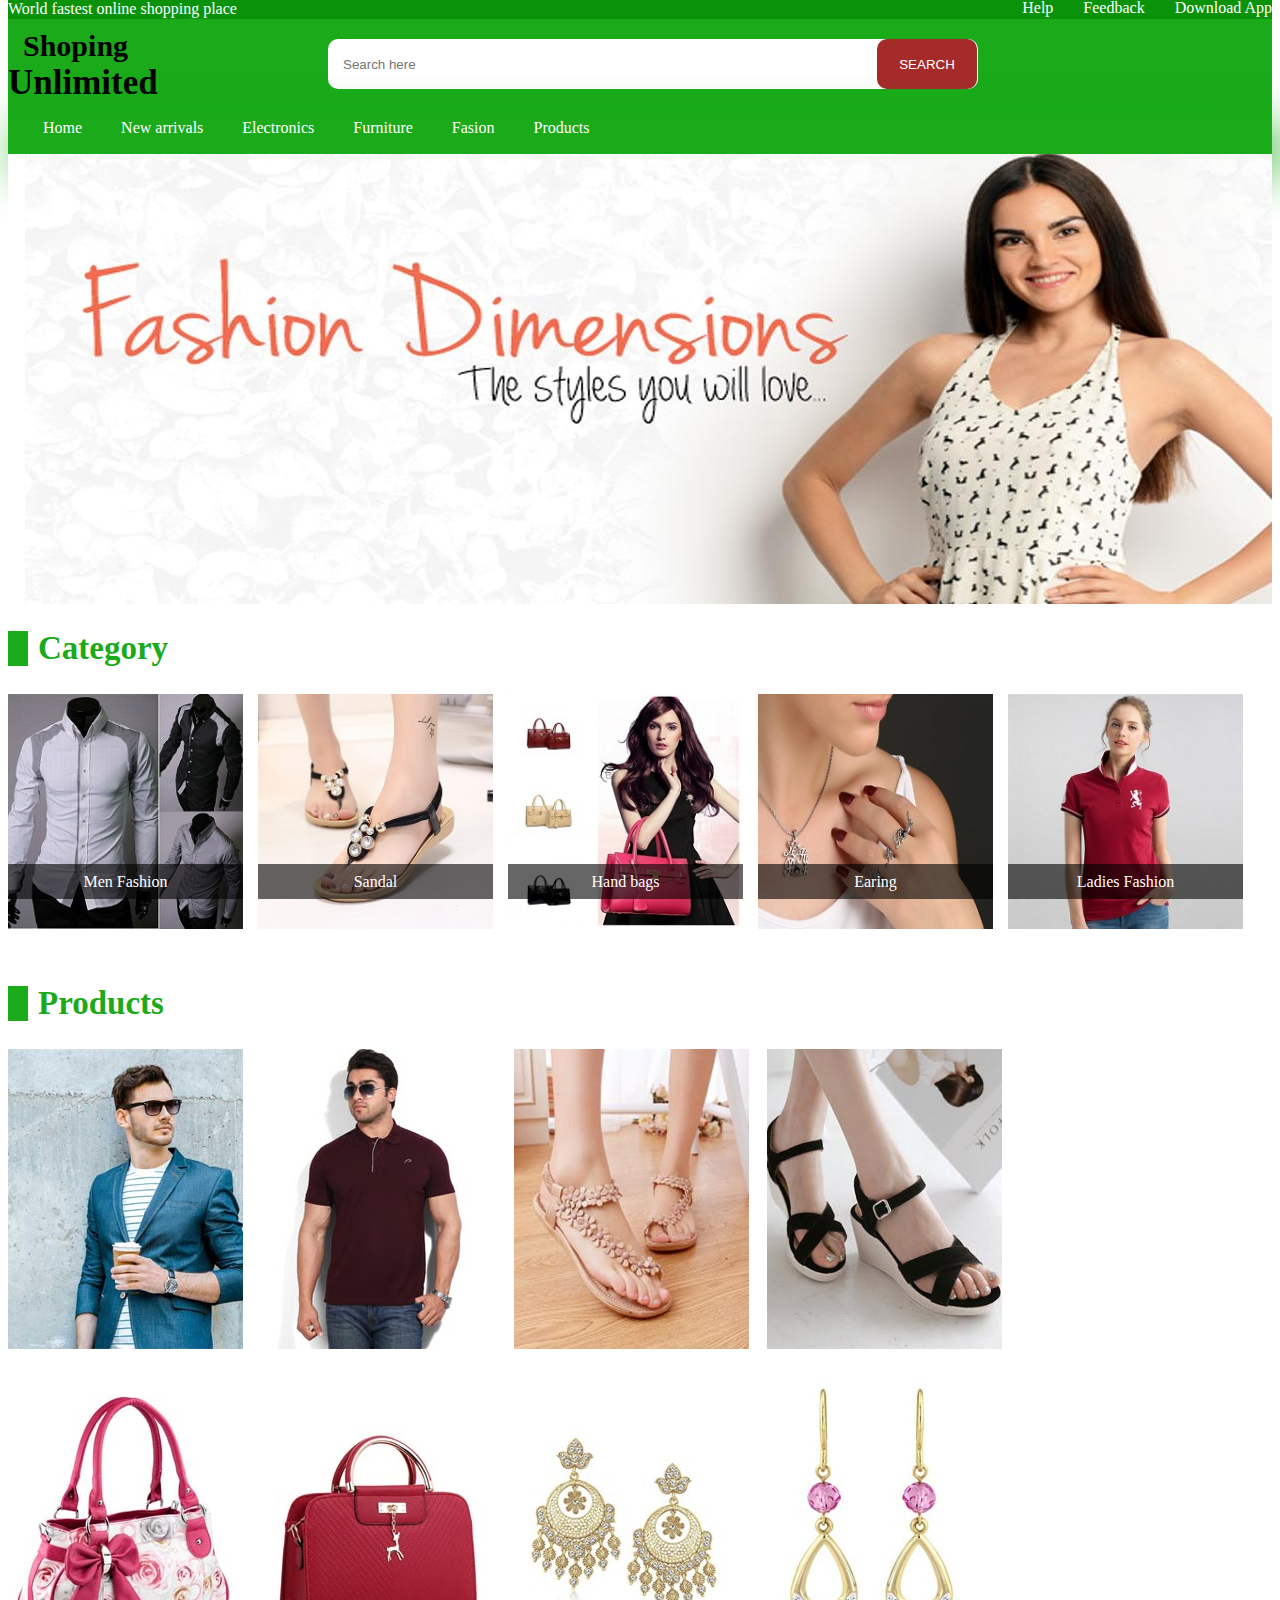
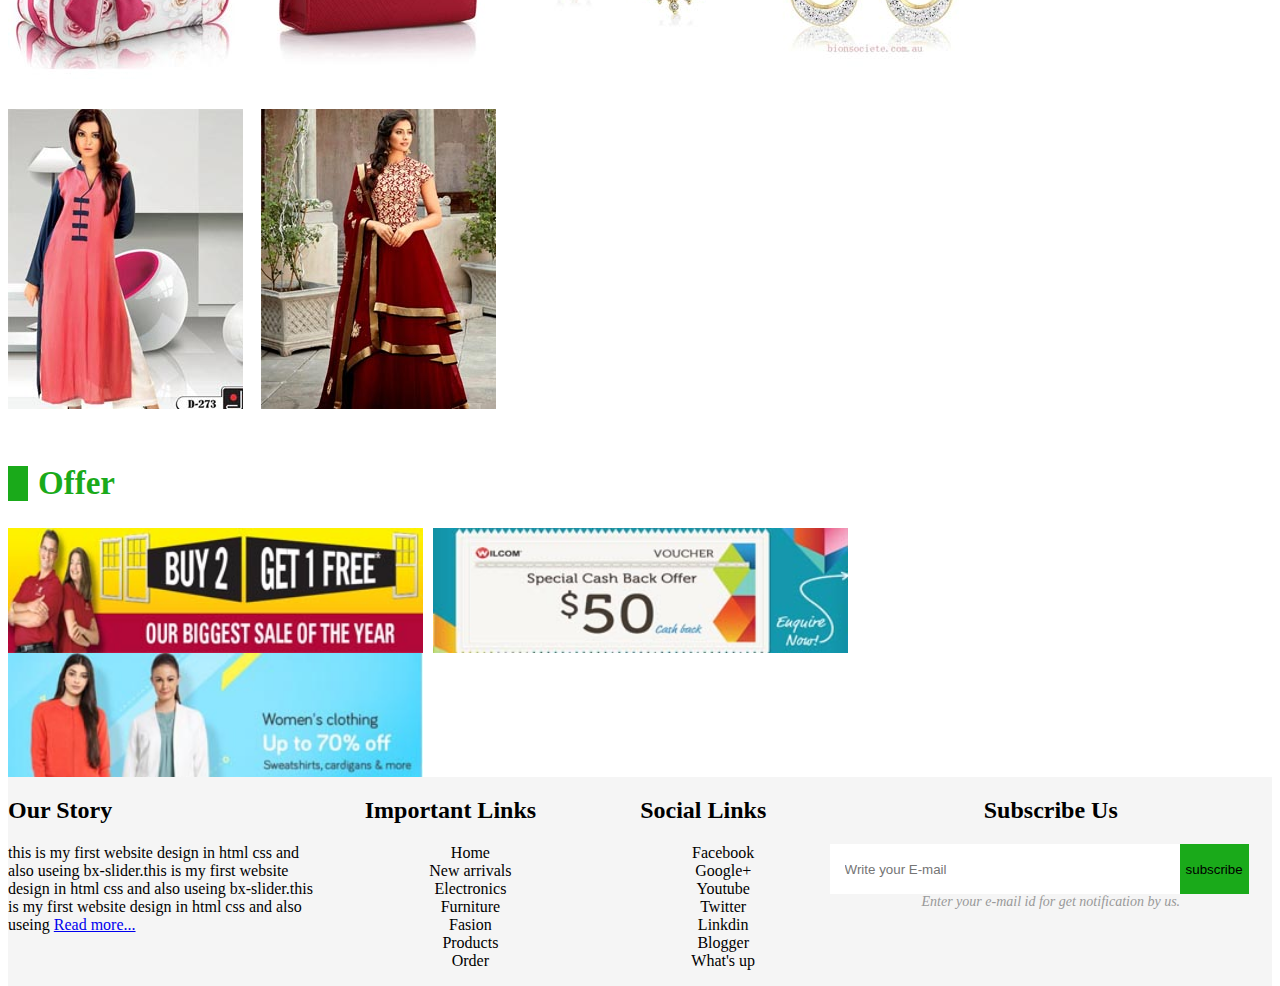
<file: index.html>
<html>
<head>
     <title>::My Shop::</title>
    
    <link href="css/style.css" rel="stylesheet" type="text/css">
  
    
    </head>
<body>
    <div id="wrapper">
    <div id="header">
      <div id="subheader">
     <div class="container">
          <p>World fastest online shopping place</p>
       <a href="#">Download App</a><a href="feedback.html">Feedback</a><a href="help.html">Help</a>
          </div>
        </div>
        <!--==main header==-->
        <div id="main-header">
            <!--logo-->
        <div id="logo">
            <span id="ist">Shoping</span> <span id="iist">Unlimited</span>
            </div>
            <!--==search area==-->
            <div id="search">
            <form action="">
                <input class="search-area" type="text" name="text" placeholder="Search here">
                <input class="search-btn" type="submit" name="submit" value="SEARCH">
                
                </form>
            </div>
            <!--==user-menu==-->
            <div id="user-menu">
            <li><a href="#">Cart</a></li>
            <li><a href="login.html">Login</a></li>
            </div>
        </div>
    </div>
        <!---====navigation bar==--->
        <div id="navigation">
        <nav>
            <a href="index.html">Home</a>
            <a href="newArrival.html">New arrivals</a>
            <a href="electronice.html">Electronics</a>
            <a href="furniture.html">Furniture</a>
            <a href="fasion.html">Fasion</a>
            <a href="product.html">Products</a>
        
            </nav>
        </div>
        
        <!--============home-slider==-->
            <div id="slider">
           
              <img  class="mySlides" src="images/img1.jpg">
                <img class="mySlides" src="images/img2.jpg">
                <img class="mySlides" src="images/img3.jpg">
                 <img class="mySlides" src="images/img4.jpg">
             
            </div>
        
              
          <!----=====category boxes===----->
         <div class="container">
        <div id="heading-block">
             <h2>Category</h2>
              </div>
             <!---1st catbox--->
       <a href="#">
              <div class="catbox">
             <img src="images/cat1.jpg" alt="Men-fashion">
            <span>Men Fashion</span>
             </div>
             </a>
               <!---2nd catbox--->
       <a href="#">
              <div class="catbox">
             <img src="images/cat2.jpg" alt="Men-fashion">
            <span>Sandal</span>
             </div>
             </a>
               <!---third catbox--->
       <a href="#">
              <div class="catbox">
             <img src="images/cat3.jpg" alt="Men-fashion">
            <span>Hand bags</span>
             </div>
             </a>
               <!---fourth catbox--->
       <a href="#">
              <div class="catbox">
             <img src="images/cat4.jpg" alt="Men-fashion">
            <span>Earing</span>
             </div>
             </a>
               <!---fifth catbox--->
       <a href="#">
              <div class="catbox">
             <img src="images/cat5.jpg" alt="Men-fashion">
            <span>Ladies Fashion</span>
             </div>
             </a>
             <!---HEADING OFF CATEGORY-->
              <div id="heading-block">
             <h2>Products</h2>
              </div>
             <div class="prod-container">
                 <!--first product-->
             <div class="prod-box">
                 <img src="images/pro1.jpg" alt="man suit">
                 <div class="prod-trans">
                 <div class="prod-feature">
                     <p>Man special suit</p>
                     <p style="color:#fff;font-weight:bold;">Price : 1000tk</p>
                     <input type="button" value="Add to cart">
                     </div>
                 </div>
                 </div>
                      <!--second product-->
             <div class="prod-box">
                 <img src="images/pro2.jpg" alt="man suit">
                 <div class="prod-trans">
                 <div class="prod-feature">
                     <p>Man special T-shirt</p>
                     <p style="color:#fff;font-weight:bold;">Price : 250tk</p>
                     <input type="button" value="Add to cart">
                     </div>
                 </div>
                 </div>
                      <!--third product-->
             <div class="prod-box">
                 <img src="images/pro3.jpg" alt="man suit">
                 <div class="prod-trans">
                 <div class="prod-feature">
                     <p>Ladies sandal</p>
                     <p style="color:#fff;font-weight:bold;">Price : 850tk</p>
                     <input type="button" value="Add to cart">
                     </div>
                 </div>
                 </div>
                      <!--fourth product-->
             <div class="prod-box">
                 <img src="images/pro4.jpg" alt="man suit">
                 <div class="prod-trans">
                 <div class="prod-feature">
                     <p>Ladies specia sandal</p>
                     <p style="color:#fff;font-weight:bold;">Price : 950tk</p>
                     <input type="button" value="Add to cart">
                     </div>
                 </div>
                 </div>
                      <!--fifth product-->
             <div class="prod-box">
                 <img src="images/pro5.jpg" alt="man suit">
                 <div class="prod-trans">
                 <div class="prod-feature">
                     <p>Ladies hand bag</p>
                     <p style="color:#fff;font-weight:bold;">Price : 1100tk</p>
                     <input type="button" value="Add to cart">
                     </div>
                 </div>
                 </div>
                      <!--6th product-->
             <div class="prod-box">
                 <img src="images/pro6.jpg" alt="man suit">
                 <div class="prod-trans">
                 <div class="prod-feature">
                     <p>Ladies Red hand bag</p>
                     <p style="color:#fff;font-weight:bold;">Price : 1050tk</p>
                     <input type="button" value="Add to cart">
                     </div>
                 </div>
                 </div>
                      <!--7th product-->
             <div class="prod-box">
                 <img src="images/pro7.jpg" alt="man suit">
                 <div class="prod-trans">
                 <div class="prod-feature">
                     <p>Neckless</p>
                     <p style="color:#fff;font-weight:bold;">Price : 750tk</p>
                     <input type="button" value="Add to cart">
                     </div>
                 </div>
                 </div>
                      <!--8th product-->
             <div class="prod-box">
                 <img src="images/pro8.jpg" alt="man suit">
                 <div class="prod-trans">
                 <div class="prod-feature">
                     <p>Ladies white pendent</p>
                     <p style="color:#fff;font-weight:bold;">Price : 700tk</p>
                     <input type="button" value="Add to cart">
                     </div>
                 </div>
                 </div>
                      <!--9th product-->
             <div class="prod-box">
                 <img src="images/pro9.jpg" alt="man suit">
                 <div class="prod-trans">
                 <div class="prod-feature">
                     <p>Indian ladies suit</p>
                     <p style="color:#fff;font-weight:bold;">Price : 3500tk</p>
                     <input type="button" value="Add to cart">
                     </div>
                 </div>
                 </div>
                      <!--10th product-->
             <div class="prod-box">
                 <img src="images/pro10.jpg" alt="man suit">
                 <div class="prod-trans">
                 <div class="prod-feature">
                     <p>ladies special 3-pich</p>
                     <p style="color:#fff;font-weight:bold;">Price : 2000tk</p>
                     <input type="button" value="Add to cart">
                     </div>
                 </div>
                 </div>
             </div>
             <div class="container">
             <div id="heading-block">
                 <h2>Offer</h2>
                 </div>
                 <!--offer-boxes-->
                 <div class="offer">
                     <a href="#"><img src="images/offer1.jpg"></a>
                 </div>
                  <div class="offer">
                     <a href="#"><img src="images/offer2.jpg"></a>
                 </div>
                  <div class="offer">
                     <a href="#"><img src="images/offer3.jpg"></a>
                 </div>
             </div>
        </div>
        <div id="footer">
        <div class="container">
            <div class="footer_sub">
                <h2>Our Story</h2>
            <p>this is my first website design in html css and also useing bx-slider.this is my first website design in html css and also useing bx-slider.this is my first website design in html css and also useing <span><a href="#">Read more...</a></span></p>
            </div>
            <div class="footer_sub_2">
            <center>
                <h2>Important Links</h2>
                <ul>
                    <li><a href="#">Home</a></li>
                    <li><a href="#">New arrivals</a></li>
                    <li><a href="#">Electronics</a></li>
                    <li><a href="#">Furniture</a></li>
                    <li><a href="#">Fasion</a></li>
                    <li><a href="#">Products</a></li>
                    <li><a href="#">Order</a></li>
                
                </ul>
                
                </center>
            </div>
            <div class="footer_sub_2">
             <center>
                <h2>Social Links</h2>
                <ul><li><a href="https://www.facebook.com/My-shopcom-136299106969756/">Facebook</a></li>
                    <li><a href="#">Google+</a></li>
                    <li><a href="#">Youtube</a></li>
                    <li><a href="#">Twitter</a></li>
                    <li><a href="#">Linkdin</a></li>
                    <li><a href="#">Blogger</a></li>
                    <li><a href="#">What's up</a></li>
                
                </ul>
                
                </center>
            </div>
            <div class="footer_sub_3">
               <center>
                 <h2>Subscribe Us</h2>
            <input type="text" name="subs" placeholder="Write your E-mail"class="subs">
                   <input type="submit" name="submit_btn" value="subscribe" class="sub_btn">
                   <p class="sub_p">Enter your e-mail id for get notification by us.</p>
                 </center>
            </div>
            
            </div>
        </div>
        
    </div>
    
    
 <script src="JS/slider.js"></script>
    
    </body>

</html>
</file>
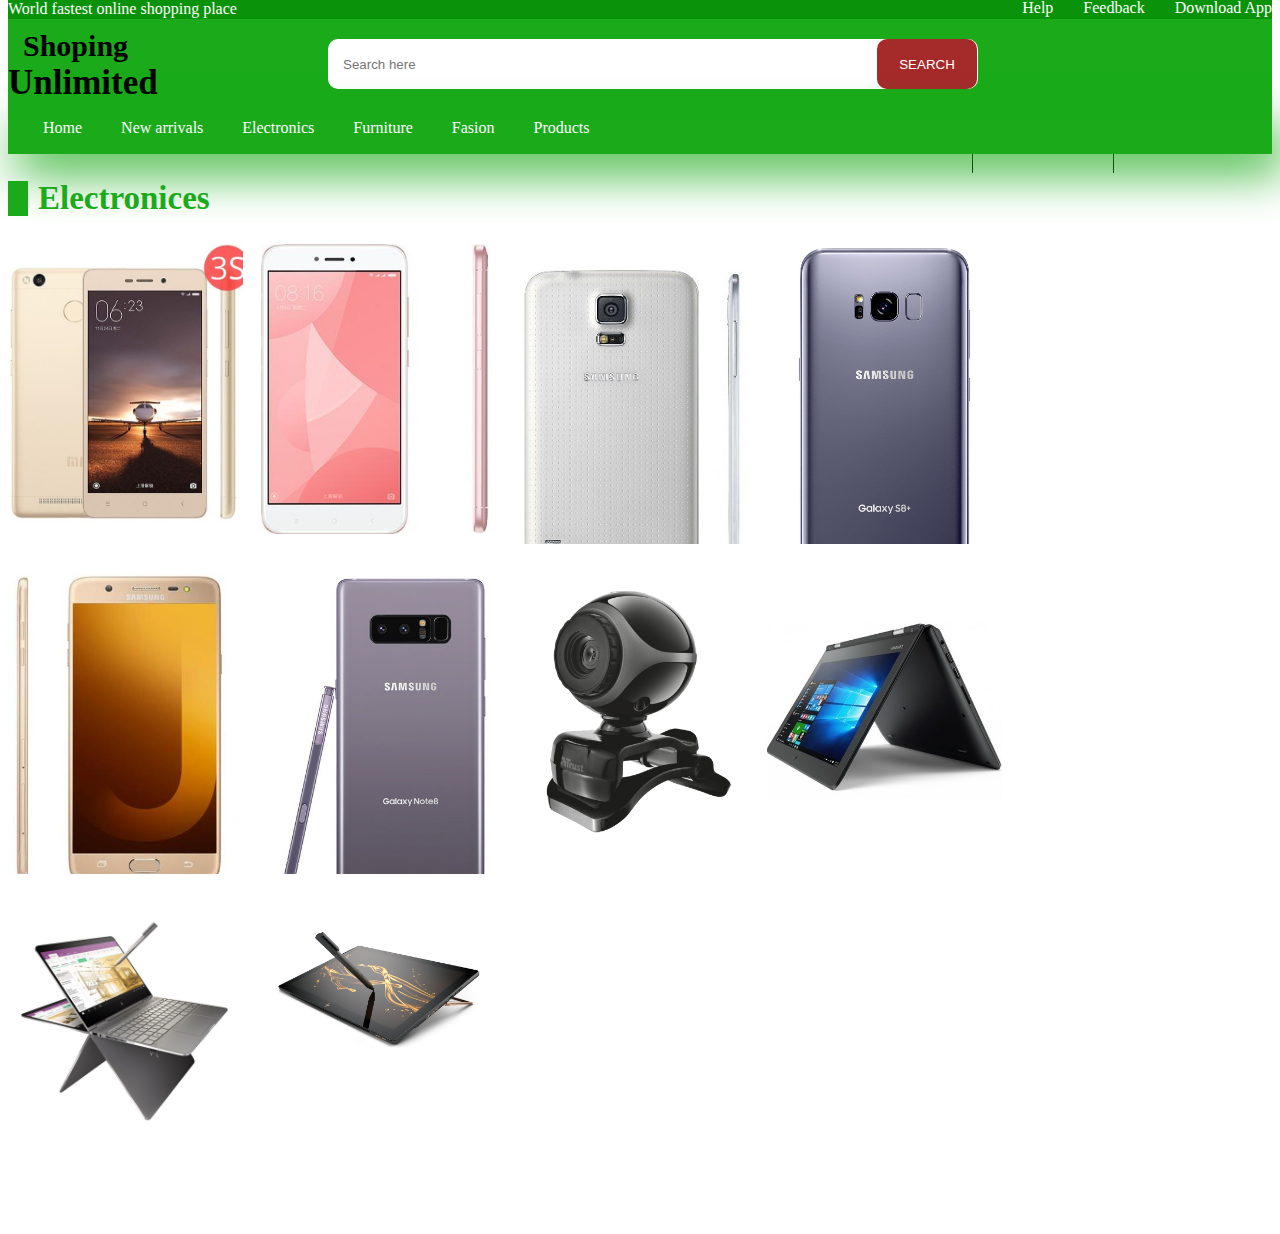
<file: electronice.html>
<html>
<head>
     <title>::My Shop::</title>
    
    <link href="css/style.css" rel="stylesheet" type="text/css">
  
    
    </head>
<body>
    <div id="wrapper">
    <div id="header">
      <div id="subheader">
     <div class="container">
          <p>World fastest online shopping place</p>
       <a href="#">Download App</a><a href="feedback.html">Feedback</a><a href="help.html">Help</a>
          </div>
        </div>
        <!--==main header==-->
        <div id="main-header">
            <!--logo-->
        <div id="logo">
            <span id="ist">Shoping</span> <span id="iist">Unlimited</span>
            </div>
            <!--==search area==-->
            <div id="search">
            <form action="">
                <input class="search-area" type="text" name="text" placeholder="Search here">
                <input class="search-btn" type="submit" name="submit" value="SEARCH">
                
                </form>
            </div>
            <!--==user-menu==-->
            <div id="user-menu">
            <li><a href="#">Cart</a></li>
            <li><a href="login.html">Login</a></li>
            </div>
        </div>
    </div>
        <!---====navigation bar==--->
        <div id="navigation">
        <nav>
            <a href="index.html">Home</a>
            <a href="newArrival.html">New arrivals</a>
            <a href="electronice.html">Electronics</a>
            <a href="furniture.html">Furniture</a>
            <a href="fasion.html">Fasion</a>
            <a href="product.html">Products</a>
          
            </nav>
        </div>
        
        <!--electronices---->
        
        </div>
    <div id="heading-block">
             <h2>Electronices</h2>
              </div>
             <div class="prod-container">
                 <!--first product-->
             <div class="prod-box">
                 <img src="images/img11.jpeg" alt="man suit">
                 <div class="prod-trans">
                 <div class="prod-feature">
                     <p>Xiaomi Redmi 3s</p>
                     <p style="color:#fff;font-weight:bold;">Price : 12500tk</p>
                     <input type="button" value="Add to cart">
                     </div>
                 </div>
                 </div>
                      <!--second product-->
             <div class="prod-box">
                 <img src="images/img12.jpg" alt="man suit">
                 <div class="prod-trans">
                 <div class="prod-feature">
                     <p>Xiaomi Redmi 4x</p>
                     <p style="color:#fff;font-weight:bold;">Price : 13500tk</p>
                     <input type="button" value="Add to cart">
                     </div>
                 </div>
                 </div>
                      <!--third product-->
             <div class="prod-box">
                 <img src="images/img13.jpg" alt="man suit">
                 <div class="prod-trans">
                 <div class="prod-feature">
                     <p>Samsung galaxy s8 </p>
                     <p style="color:#fff;font-weight:bold;">Price : 29000tk</p>
                     <input type="button" value="Add to cart">
                     </div>
                 </div>
                 </div>
                      <!--fourth product-->
             <div class="prod-box">
                 <img src="images/img14.jpg" alt="man suit">
                 <div class="prod-trans">
                 <div class="prod-feature">
                     <p>Samsung galaxy j7</p>
                     <p style="color:#fff;font-weight:bold;">Price : 17990tk</p>
                     <input type="button" value="Add to cart">
                     </div>
                 </div>
                 </div>
                      <!--fifth product-->
             <div class="prod-box">
                 <img src="images/img15.jpeg" alt="man suit">
                 <div class="prod-trans">
                 <div class="prod-feature">
                     <p>Samsung galaxy J2</p>
                     <p style="color:#fff;font-weight:bold;">Price : 13000tk</p>
                     <input type="button" value="Add to cart">
                     </div>
                 </div>
                 </div>
                      <!--6th product-->
             <div class="prod-box">
                 <img src="images/img16.jpg" alt="man suit">
                 <div class="prod-trans">
                 <div class="prod-feature">
                     <p>Samsung galaxy A8</p>
                     <p style="color:#fff;font-weight:bold;">Price : 32550tk</p>
                     <input type="button" value="Add to cart">
                     </div>
                 </div>
                 </div>
                      <!--7th product-->
             <div class="prod-box">
                 <img src="images/img17.png" alt="man suit">
                 <div class="prod-trans">
                 <div class="prod-feature">
                     <p>Webcam w3</p>
                     <p style="color:#fff;font-weight:bold;">Price : 7050tk</p>
                     <input type="button" value="Add to cart">
                     </div>
                 </div>
                 </div>
                      <!--8th product-->
             <div class="prod-box">
                 <img src="images/img27.jpg" alt="man suit">
                 <div class="prod-trans">
                 <div class="prod-feature">
                     <p>Lenavo</p>
                     <p style="color:#fff;font-weight:bold;">Price : 49700tk</p>
                     <input type="button" value="Add to cart">
                     </div>
                 </div>
                 </div>
                      <!--9th product-->
             <div class="prod-box">
                 <img src="images/img29.jpg" alt="man suit">
                 <div class="prod-trans">
                 <div class="prod-feature">
                     <p>HP Spectre X360</p>
                     <p style="color:#fff;font-weight:bold;">Price : 110000tk</p>
                     <input type="button" value="Add to cart">
                     </div>
                 </div>
                 </div>
                      <!--10th product-->
             <div class="prod-box">
                 <img src="images/img30.jpg" alt="man suit">
                 <div class="prod-trans">
                 <div class="prod-feature">
                     <p>HP Spectre y332</p>
                     <p style="color:#fff;font-weight:bold;">Price : 90500tk</p>
                     <input type="button" value="Add to cart">
                     </div>
                 </div>
                 </div>
             </div>
             <div class="container">
             <div id="heading-block">
         </body>

</html>
</file>
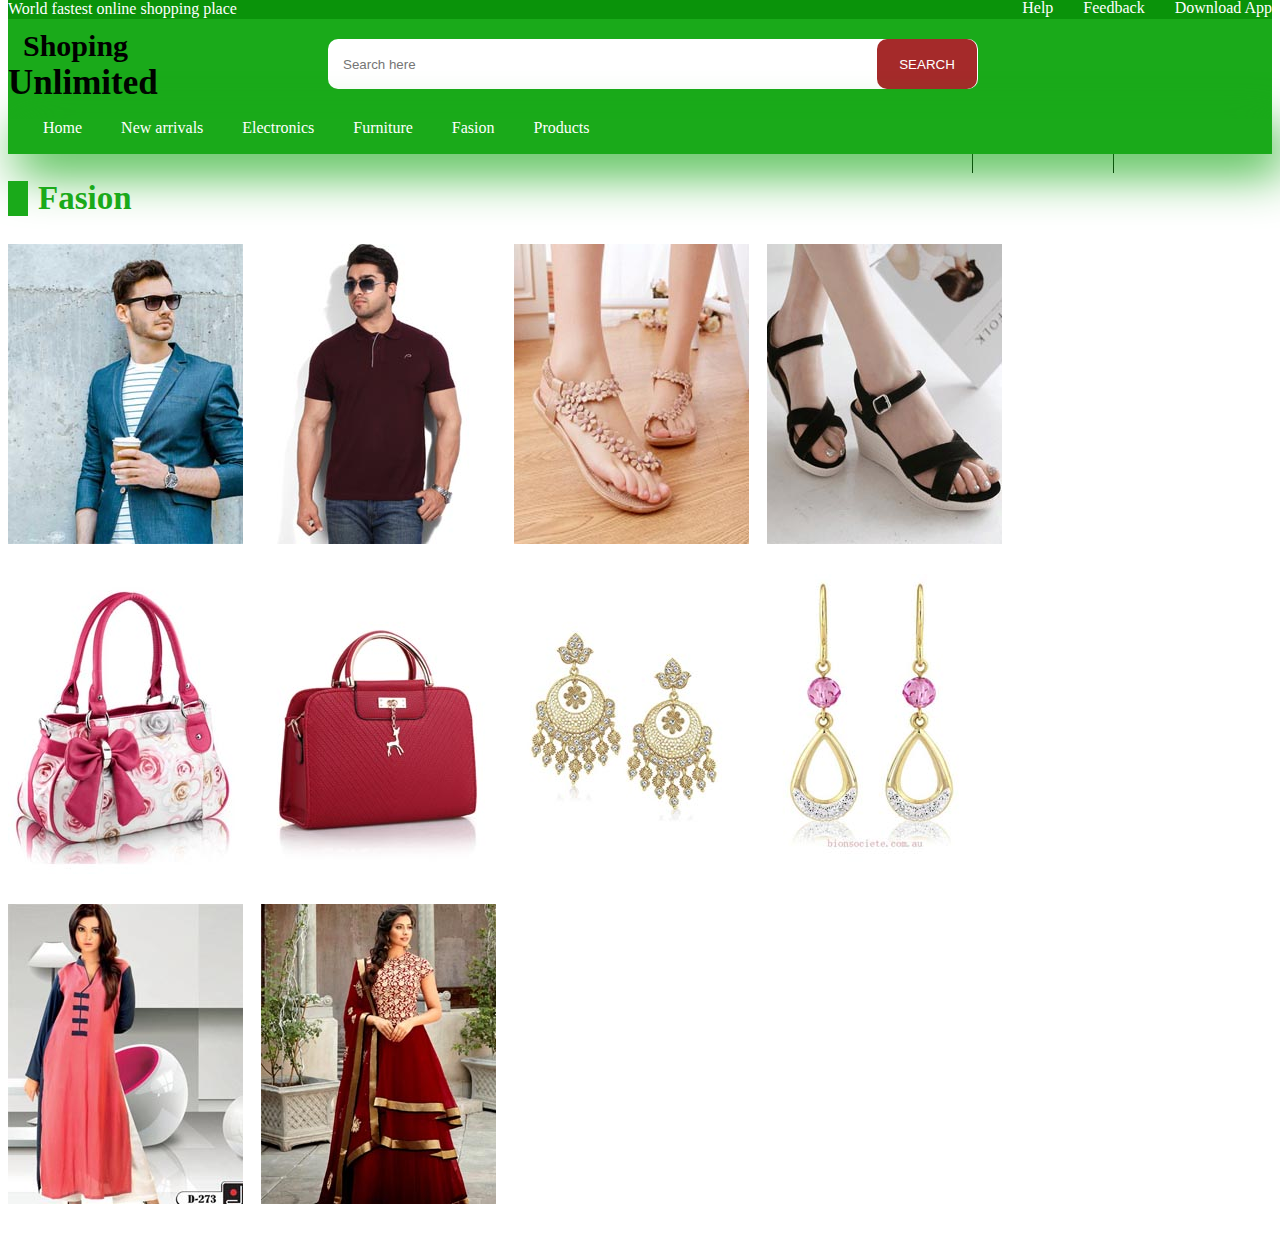
<file: fasion.html>
<html>
<head>
     <title>::My Shop::</title>
    
    <link href="css/style.css" rel="stylesheet" type="text/css">
  
    
    </head>
<body>
    <div id="wrapper">
    <div id="header">
      <div id="subheader">
     <div class="container">
          <p>World fastest online shopping place</p>
       <a href="#">Download App</a><a href="feedback.html">Feedback</a><a href="help.html">Help</a>
          </div>
        </div>
        <!--==main header==-->
        <div id="main-header">
            <!--logo-->
        <div id="logo">
            <span id="ist">Shoping</span> <span id="iist">Unlimited</span>
            </div>
            <!--==search area==-->
            <div id="search">
            <form action="">
                <input class="search-area" type="text" name="text" placeholder="Search here">
                <input class="search-btn" type="submit" name="submit" value="SEARCH">
                
                </form>
            </div>
            <!--==user-menu==-->
            <div id="user-menu">
            <li><a href="#">Cart</a></li>
            <li><a href="login.html">Login</a></li>
            </div>
        </div>
    </div>
        <!---====navigation bar==--->
        <div id="navigation">
        <nav>
            <a href="index.html">Home</a>
            <a href="newArrival.html">New arrivals</a>
            <a href="electronice.html">Electronics</a>
            <a href="furniture.html">Furniture</a>
            <a href="fasion.html">Fasion</a>
            <a href="product.html">Products</a>
            </nav>
        </div>
             <div id="heading-block">
             <h2>Fasion</h2>
              </div>
             <div class="prod-container">
                 <!--first product-->
             <div class="prod-box">
                 <img src="images/pro1.jpg" alt="man suit">
                 <div class="prod-trans">
                 <div class="prod-feature">
                     <p>Man special suit</p>
                     <p style="color:#fff;font-weight:bold;">Price : 1000tk</p>
                     <input type="button" value="Add to cart">
                     </div>
                 </div>
                 </div>
                      <!--second product-->
             <div class="prod-box">
                 <img src="images/pro2.jpg" alt="man suit">
                 <div class="prod-trans">
                 <div class="prod-feature">
                     <p>Man special T-shirt</p>
                     <p style="color:#fff;font-weight:bold;">Price : 250tk</p>
                     <input type="button" value="Add to cart">
                     </div>
                 </div>
                 </div>
                      <!--third product-->
             <div class="prod-box">
                 <img src="images/pro3.jpg" alt="man suit">
                 <div class="prod-trans">
                 <div class="prod-feature">
                     <p>Ladies sandal</p>
                     <p style="color:#fff;font-weight:bold;">Price : 850tk</p>
                     <input type="button" value="Add to cart">
                     </div>
                 </div>
                 </div>
                      <!--fourth product-->
             <div class="prod-box">
                 <img src="images/pro4.jpg" alt="man suit">
                 <div class="prod-trans">
                 <div class="prod-feature">
                     <p>Ladies specia sandal</p>
                     <p style="color:#fff;font-weight:bold;">Price : 950tk</p>
                     <input type="button" value="Add to cart">
                     </div>
                 </div>
                 </div>
                      <!--fifth product-->
             <div class="prod-box">
                 <img src="images/pro5.jpg" alt="man suit">
                 <div class="prod-trans">
                 <div class="prod-feature">
                     <p>Ladies hand bag</p>
                     <p style="color:#fff;font-weight:bold;">Price : 1100tk</p>
                     <input type="button" value="Add to cart">
                     </div>
                 </div>
                 </div>
                      <!--6th product-->
             <div class="prod-box">
                 <img src="images/pro6.jpg" alt="man suit">
                 <div class="prod-trans">
                 <div class="prod-feature">
                     <p>Ladies Red hand bag</p>
                     <p style="color:#fff;font-weight:bold;">Price : 1050tk</p>
                     <input type="button" value="Add to cart">
                     </div>
                 </div>
                 </div>
                      <!--7th product-->
             <div class="prod-box">
                 <img src="images/pro7.jpg" alt="man suit">
                 <div class="prod-trans">
                 <div class="prod-feature">
                     <p>Neckless</p>
                     <p style="color:#fff;font-weight:bold;">Price : 750tk</p>
                     <input type="button" value="Add to cart">
                     </div>
                 </div>
                 </div>
                      <!--8th product-->
             <div class="prod-box">
                 <img src="images/pro8.jpg" alt="man suit">
                 <div class="prod-trans">
                 <div class="prod-feature">
                     <p>Ladies white pendent</p>
                     <p style="color:#fff;font-weight:bold;">Price : 700tk</p>
                     <input type="button" value="Add to cart">
                     </div>
                 </div>
                 </div>
                      <!--9th product-->
             <div class="prod-box">
                 <img src="images/pro9.jpg" alt="man suit">
                 <div class="prod-trans">
                 <div class="prod-feature">
                     <p>Indian ladies suit</p>
                     <p style="color:#fff;font-weight:bold;">Price : 3500tk</p>
                     <input type="button" value="Add to cart">
                     </div>
                 </div>
                 </div>
                      <!--10th product-->
             <div class="prod-box">
                 <img src="images/pro10.jpg" alt="man suit">
                 <div class="prod-trans">
                 <div class="prod-feature">
                     <p>ladies special 3-pich</p>
                     <p style="color:#fff;font-weight:bold;">Price : 2000tk</p>
                     <input type="button" value="Add to cart">
                     </div>
                 </div>
                 </div>
             </div>
             <div class="container">
             <div id="heading-block">
         </body>

</html>
</file>
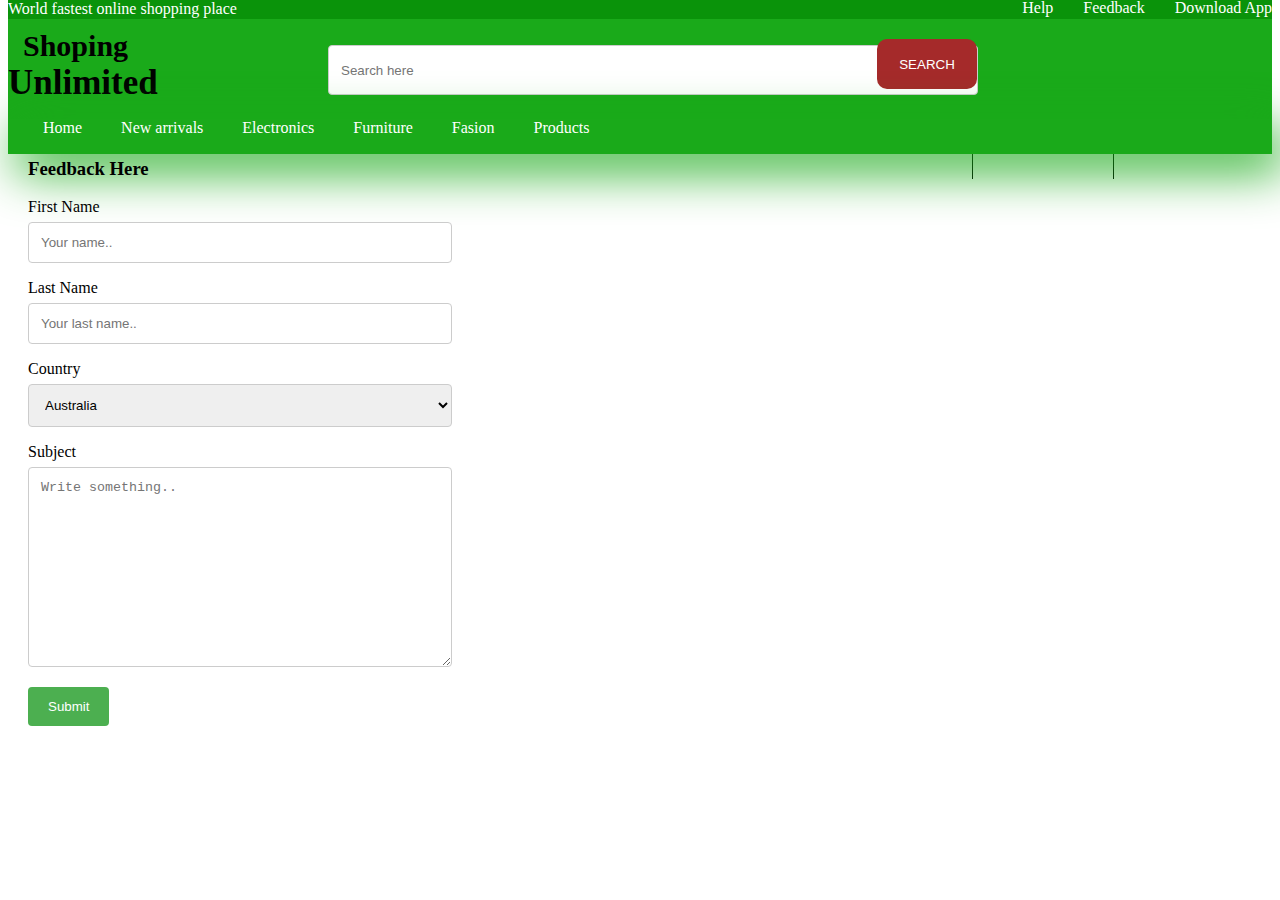
<file: feedback.html>
<!DOCTYPE html>
<html>
<head>
<link href="css/style.css" rel="stylesheet" type="text/css">
 <link href="css/feedback.css" rel="stylesheet" type="text/css">
</head>
<body>
    <div id="wrapper">
    <div id="header">
      <div id="subheader">
     <div class="container">
          <p>World fastest online shopping place</p>
       <a href="#">Download App</a><a href="feedback.html">Feedback</a><a href="help.html">Help</a>
          </div>
        </div>
        <!--==main header==-->
        <div id="main-header">
            <!--logo-->
        <div id="logo">
            <span id="ist">Shoping</span> <span id="iist">Unlimited</span>
            </div>
            <!--==search area==-->
            <div id="search">
            <form action="">
                <input class="search-area" type="text" name="text" placeholder="Search here">
                <input class="search-btn" type="submit" name="submit" value="SEARCH">
                
                </form>
            </div>
            <!--==user-menu==-->
            <div id="user-menu">
            <li><a href="#">Cart</a></li>
            <li><a href="login.html">Login</a></li>
            </div>
        </div>
    </div>
        <!---====navigation bar==--->
        <div id="navigation">
        <nav>
            <a href="index.html">Home</a>
            <a href="newArrival.html">New arrivals</a>
            <a href="electronice.html">Electronics</a>
            <a href="furniture.html">Furniture</a>
            <a href="fasion.html">Fasion</a>
            <a href="product.html">Products</a>
            </nav>
        </div>
        <!--form-->
        <div class="containers">
  <h3>Feedback Here</h3>
  <form >
    <label for="fname">First Name</label>
      <br>
    <input type="text" id="fname" name="firstname" placeholder="Your name..">
<br>
    <label for="lname">Last Name</label>
      <br>
    <input type="text" id="lname" name="lastname" placeholder="Your last name..">
<br>
    <label for="country">Country</label>
      <br>
    <select id="country" name="country">
      <option value="australia">Australia</option>
      <option value="canada">Canada</option>
      <option value="usa">USA</option>
    </select>
<br>
    <label for="subject">Subject</label>
      <br>
    <textarea id="subject" name="subject" placeholder="Write something.." style="height:200px"></textarea>
<br>
    <input class="in"type="submit" value="Submit">
  </form>
</div>
 
    </div>
    
    </body>

</html>
</file>
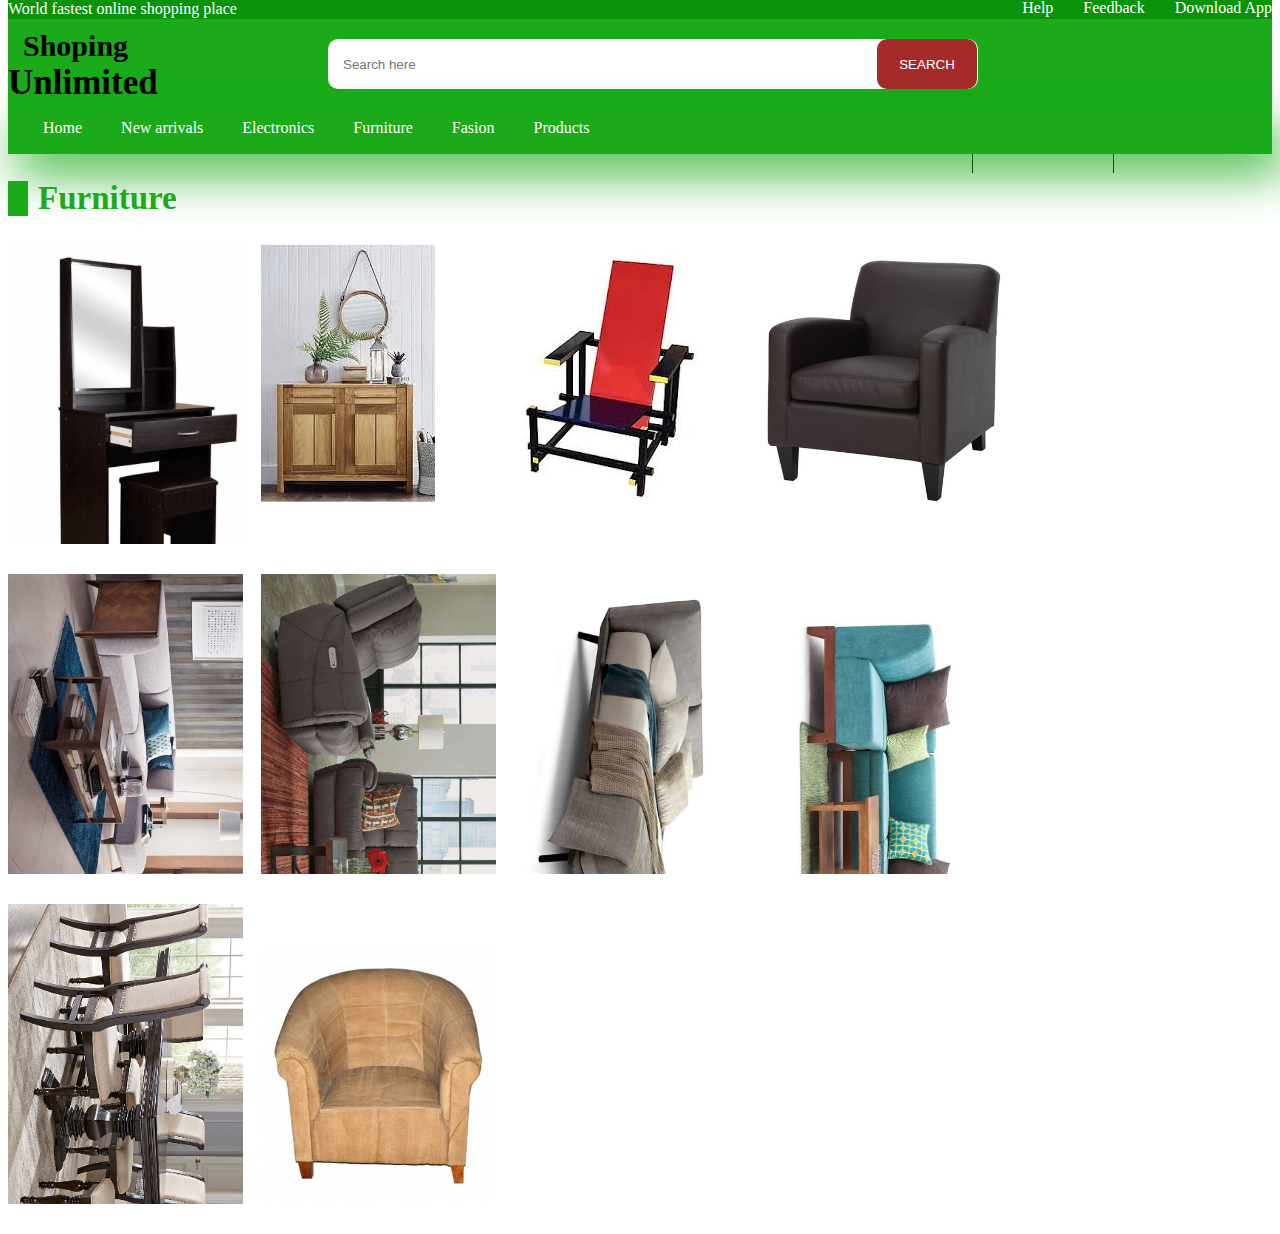
<file: furniture.html>
<html>
<head>
     <title>::My Shop::</title>
    
    <link href="css/style.css" rel="stylesheet" type="text/css">
  
    
    </head>
<body>
    <div id="wrapper">
    <div id="header">
      <div id="subheader">
     <div class="container">
          <p>World fastest online shopping place</p>
       <a href="#">Download App</a><a href="feedback.html">Feedback</a><a href="help.html">Help</a>
          </div>
        </div>
        <!--==main header==-->
        <div id="main-header">
            <!--logo-->
        <div id="logo">
            <span id="ist">Shoping</span> <span id="iist">Unlimited</span>
            </div>
            <!--==search area==-->
            <div id="search">
            <form action="">
                <input class="search-area" type="text" name="text" placeholder="Search here">
                <input class="search-btn" type="submit" name="submit" value="SEARCH">
                
                </form>
            </div>
            <!--==user-menu==-->
            <div id="user-menu">
            <li><a href="#">Cart</a></li>
            <li><a href="login.html">Login</a></li>
            </div>
        </div>
    </div>
        <!---====navigation bar==--->
        <div id="navigation">
        <nav>
            <a href="index.html">Home</a>
            <a href="newArrival.html">New arrivals</a>
            <a href="electronice.html">Electronics</a>
            <a href="furniture.html">Furniture</a>
            <a href="fasion.html">Fasion</a>
            <a href="product.html">Products</a>
          
            </nav>
        </div>
        </div>
    <div id="heading-block">
             <h2>Furniture</h2>
              </div>
             <div class="prod-container" >
                 <!--first product-->
             <div class="prod-box">
                 <img src="images/img18.jpg" alt="man suit">
                 <div class="prod-trans">
                 <div class="prod-feature">
                     <p>Table</p>
                     <p style="color:#fff;font-weight:bold;">Price : 25000tk</p>
                     <input type="button" value="Add to cart">
                     </div>
                 </div>
                 </div>
                      <!--second product-->
             <div class="prod-box">
                 <img src="images/img19.jpg" alt="man suit">
                 <div class="prod-trans">
                 <div class="prod-feature">
                     <p>Box</p>
                     <p style="color:#fff;font-weight:bold;">Price : 13500tk</p>
                     <input type="button" value="Add to cart">
                     </div>
                 </div>
                 </div>
                      <!--third product-->
             <div class="prod-box">
                 <img src="images/img20.jpg" alt="man suit">
                 <div class="prod-trans">
                 <div class="prod-feature">
                     <p>Chair </p>
                     <p style="color:#fff;font-weight:bold;">Price : 1000tk</p>
                     <input type="button" value="Add to cart">
                     </div>
                 </div>
                 </div>
                      <!--fourth product-->
             <div class="prod-box">
                 <img src="images/img21.JPG" alt="man suit">
                 <div class="prod-trans">
                 <div class="prod-feature">
                     <p>Shofa</p>
                     <p style="color:#fff;font-weight:bold;">Price : 3990tk</p>
                     <input type="button" value="Add to cart">
                     </div>
                 </div>
                 </div>
                      <!--fifth product-->
             <div class="prod-box">
                 <img src="images/img22.jpg" alt="man suit">
                 <div class="prod-trans">
                 <div class="prod-feature">
                     <p>Shofa Set </p>
                     <p style="color:#fff;font-weight:bold;">Price : 13000tk</p>
                     <input type="button" value="Add to cart">
                     </div>
                 </div>
                 </div>
                      <!--6th product-->
             <div class="prod-box">
                 <img src="images/img23.jpg" alt="man suit">
                 <div class="prod-trans">
                 <div class="prod-feature">
                     <p>Shofa Set</p>
                     <p style="color:#fff;font-weight:bold;">Price : 32550tk</p>
                     <input type="button" value="Add to cart">
                     </div>
                 </div>
                 </div>
                      <!--7th product-->
             <div class="prod-box">
                 <img src="images/img24.jpg" alt="man suit">
                 <div class="prod-trans">
                 <div class="prod-feature">
                     <p>Bed</p>
                     <p style="color:#fff;font-weight:bold;">Price : 7050tk</p>
                     <input type="button" value="Add to cart">
                     </div>
                 </div>
                 </div>
                      <!--8th product-->
             <div class="prod-box">
                 <img src="images/img25.jpg" alt="man suit">
                 <div class="prod-trans">
                 <div class="prod-feature">
                     <p>Shofa Set</p>
                     <p style="color:#fff;font-weight:bold;">Price : 49700tk</p>
                     <input type="button" value="Add to cart">
                     </div>
                 </div>
                 </div>
                      <!--9th product-->
             <div class="prod-box">
                 <img src="images/img26.jpg" alt="man suit">
                 <div class="prod-trans">
                 <div class="prod-feature">
                     <p>Dining</p>
                     <p style="color:#fff;font-weight:bold;">Price : 9000tk</p>
                     <input type="button" value="Add to cart">
                     </div>
                 </div>
                 </div>
                      <!--10th product-->
             <div class="prod-box">
                 <img src="images/img31.jpg" alt="man suit">
                 <div class="prod-trans">
                 <div class="prod-feature">
                     <p>Shofa</p>
                     <p style="color:#fff;font-weight:bold;">Price : 10500tk</p>
                     <input type="button" value="Add to cart">
                     </div>
                 </div>
                 </div>
             </div>
             <div class="container">
             <div id="heading-block">
         </body>

</html>
</file>
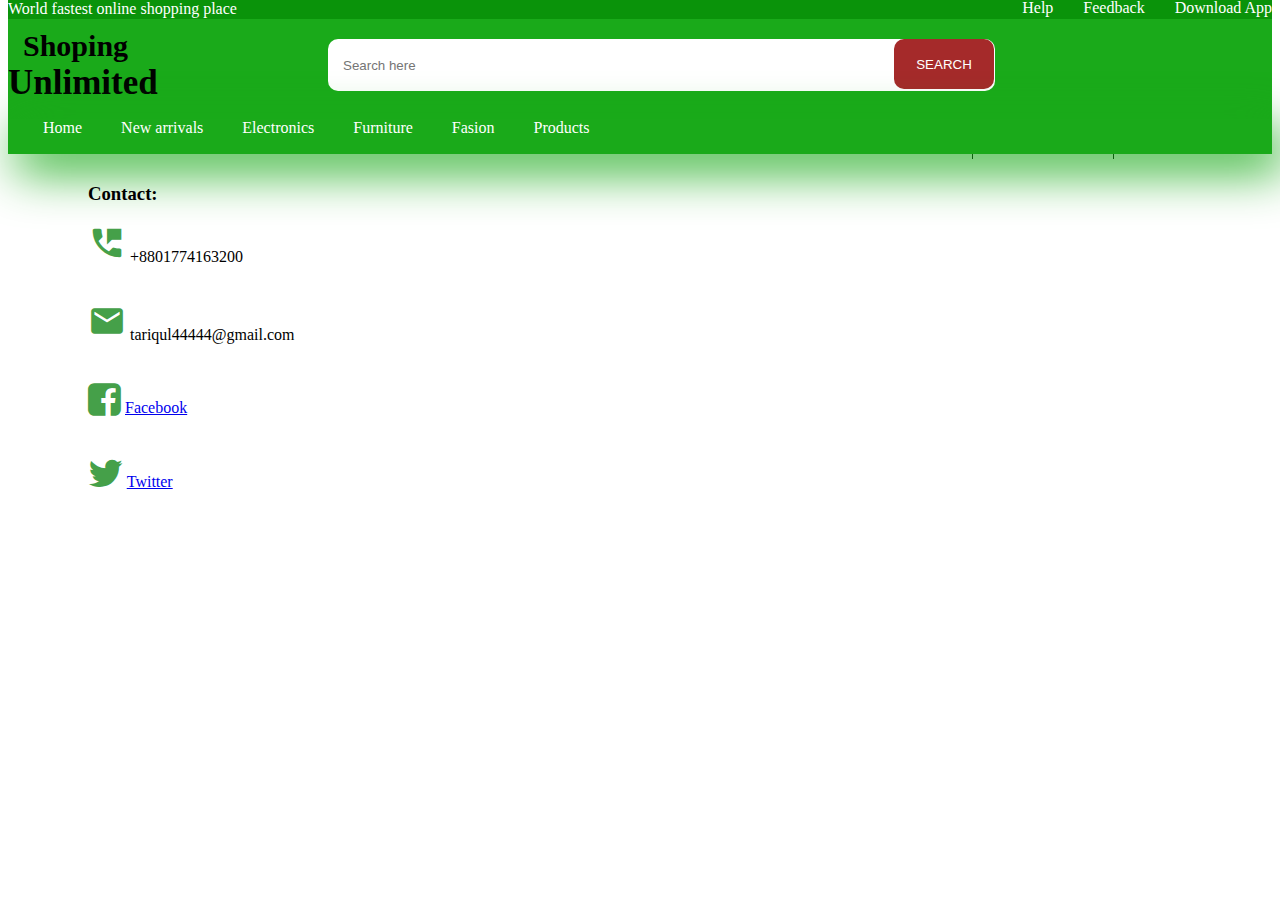
<file: help.html>
<!DOCTYPE html>
<html>
<head>
<link href="css/style.css" rel="stylesheet" type="text/css"> 
 <link href="https://fonts.googleapis.com/icon?family=Material+Icons"rel="stylesheet">
    <link rel="stylesheet" href="https://cdnjs.cloudflare.com/ajax/libs/font-awesome/4.7.0/css/font-awesome.min.css">
    <style>
        #c1{
            margin-left: 5em;
            margin-top: 10em;
        }
    
    </style>
</head>
<body>
    <div id="wrapper">
    <div id="header">
      <div id="subheader">
     <div class="container">
          <p>World fastest online shopping place</p>
       <a href="#">Download App</a><a href="feedback.html">Feedback</a><a href="help.html">Help</a>
          </div>
        </div>
        <!--==main header==-->
        <div id="main-header">
            <!--logo-->
        <div id="logo">
            <span id="ist">Shoping</span> <span id="iist">Unlimited</span>
            </div>
            <!--==search area==-->
            <div id="search">
            <form action="">
                <input class="search-area" type="text" name="text" placeholder="Search here">
                <input class="search-btn" type="submit" name="submit" value="SEARCH">
                
                </form>
            </div>
            <!--==user-menu==-->
            <div id="user-menu">
            <li><a href="#">Cart</a></li>
            <li><a href="login.html">Login</a></li>
            </div>
        </div>
    </div>
        <!---====navigation bar==--->
        <div id="navigation">
        <nav>
           <a href="index.html">Home</a>
            <a href="newArrival.html">New arrivals</a>
            <a href="electronice.html">Electronics</a>
            <a href="furniture.html">Furniture</a>
            <a href="fasion.html">Fasion</a>
            <a href="product.html">Products</a>
            </nav>
        </div>
    </div>
    
        <!--Contact-->
    <div id="c1">
        <h3> Contact:</h3>
        <i class="material-icons" style="color:#45a049;font-size:38px">perm_phone_msg</i>
        +8801774163200
        <br>
        <br>
        <br>
        <i class="material-icons" style="color:#45a049;font-size:38px">email</i>
        tariqul44444@gmail.com
   
        <br>
         <br>
        <br>
      <i class="fa fa-facebook-square" style="font-size:38px;color:#45a049""></i>
        
        <a href="https://www.facebook.com/profile.php?id=100005830545331">Facebook</a>
        <br>
        <br>
        <br>                                                              
     <i class="fa fa-twitter" style="font-size:38px;color:#45a049""></i>
        <a href="https://twitter.com/tariqul44444">Twitter</a>
        
    </div>
 

    
    </body>

</html>
</file>
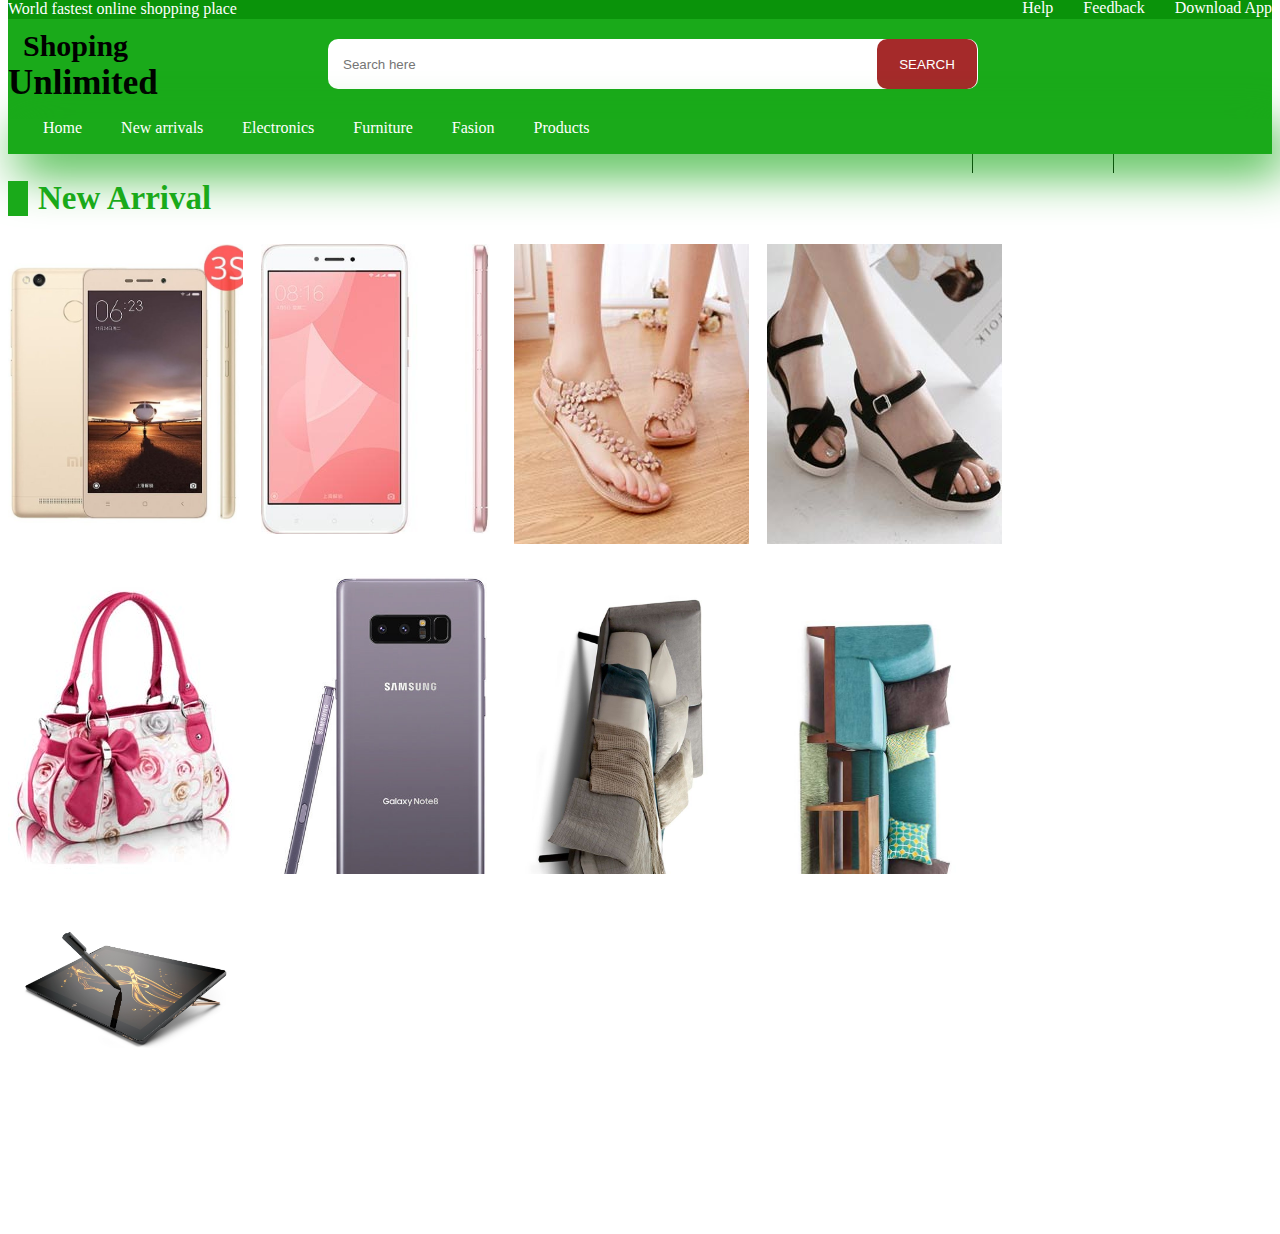
<file: newArrival.html>
<html>
<head>
     <title>::My Shop::</title>
    
    <link href="css/style.css" rel="stylesheet" type="text/css">
  
    
    </head>
<body>
    <div id="wrapper">
    <div id="header">
      <div id="subheader">
     <div class="container">
          <p>World fastest online shopping place</p>
       <a href="#">Download App</a><a href="feedback.html">Feedback</a><a href="help.html">Help</a>
          </div>
        </div>
        <!--==main header==-->
        <div id="main-header">
            <!--logo-->
        <div id="logo">
            <span id="ist">Shoping</span> <span id="iist">Unlimited</span>
            </div>
            <!--==search area==-->
            <div id="search">
            <form action="">
                <input class="search-area" type="text" name="text" placeholder="Search here">
                <input class="search-btn" type="submit" name="submit" value="SEARCH">
                
                </form>
            </div>
            <!--==user-menu==-->
            <div id="user-menu">
            <li><a href="#">Cart</a></li>
            <li><a href="login.html">Login</a></li>
            </div>
        </div>
    </div>
        <!---====navigation bar==--->
        <div id="navigation">
        <nav>
            <a href="index.html">Home</a>
            <a href="newArrival.html">New arrivals</a>
            <a href="electronice.html">Electronics</a>
            <a href="furniture.html">Furniture</a>
            <a href="fasion.html">Fasion</a>
            <a href="product.html">Products</a>
      
            </nav>
        </div>
        
        <!--electronices---->
        
        </div>
   <div id="heading-block">
             <h2>New Arrival</h2>
              </div>
             <div class="prod-container">
                 <!--first product-->
             <div class="prod-box">
                 <img src="images/img11.jpeg" alt="man suit">
                 <div class="prod-trans">
                 <div class="prod-feature">
                     <p>Xiaomi Redmi 3s</p>
                     <p style="color:#fff;font-weight:bold;">Price : 12500tk</p>
                     <input type="button" value="Add to cart">
                     </div>
                 </div>
                 </div>
                      <!--second product-->
             <div class="prod-box">
                 <img src="images/img12.jpg" alt="man suit">
                 <div class="prod-trans">
                 <div class="prod-feature">
                     <p>Xiaomi Redmi 4x</p>
                     <p style="color:#fff;font-weight:bold;">Price : 13500tk</p>
                     <input type="button" value="Add to cart">
                     </div>
                 </div>
                 </div>
                      <!--third product-->
             <!--third product-->
             <div class="prod-box">
                 <img src="images/pro3.jpg" alt="man suit">
                 <div class="prod-trans">
                 <div class="prod-feature">
                     <p>Ladies sandal</p>
                     <p style="color:#fff;font-weight:bold;">Price : 850tk</p>
                     <input type="button" value="Add to cart">
                     </div>
                 </div>
                 </div>
                      <!--fourth product-->
             <div class="prod-box">
                 <img src="images/pro4.jpg" alt="man suit">
                 <div class="prod-trans">
                 <div class="prod-feature">
                     <p>Ladies specia sandal</p>
                     <p style="color:#fff;font-weight:bold;">Price : 950tk</p>
                     <input type="button" value="Add to cart">
                     </div>
                 </div>
                 </div>
                      <!--fifth product-->
             <div class="prod-box">
                 <img src="images/pro5.jpg" alt="man suit">
                 <div class="prod-trans">
                 <div class="prod-feature">
                     <p>Ladies hand bag</p>
                     <p style="color:#fff;font-weight:bold;">Price : 1100tk</p>
                     <input type="button" value="Add to cart">
                     </div>
                 </div>
                 </div>
                      <!--6th product-->
             <div class="prod-box">
                 <img src="images/img16.jpg" alt="man suit">
                 <div class="prod-trans">
                 <div class="prod-feature">
                     <p>Samsung galaxy A8</p>
                     <p style="color:#fff;font-weight:bold;">Price : 32550tk</p>
                     <input type="button" value="Add to cart">
                     </div>
                 </div>
                 </div>
                      <!--7th product-->
              <div class="prod-box">
                 <img src="images/img24.jpg" alt="man suit">
                 <div class="prod-trans">
                 <div class="prod-feature">
                     <p>Bed</p>
                     <p style="color:#fff;font-weight:bold;">Price : 7050tk</p>
                     <input type="button" value="Add to cart">
                     </div>
                 </div>
                 </div>
                      <!--8th product-->
             <div class="prod-box">
                 <img src="images/img25.jpg" alt="man suit">
                 <div class="prod-trans">
                 <div class="prod-feature">
                     <p>Shofa Set</p>
                     <p style="color:#fff;font-weight:bold;">Price : 49700tk</p>
                     <input type="button" value="Add to cart">
                     </div>
                 </div>
                 </div>
                      <!--10th product-->
             <div class="prod-box">
                 <img src="images/img30.jpg" alt="man suit">
                 <div class="prod-trans">
                 <div class="prod-feature">
                     <p>HP Spectre y332</p>
                     <p style="color:#fff;font-weight:bold;">Price : 90500tk</p>
                     <input type="button" value="Add to cart">
                     </div>
                 </div>
                 </div>
             </div>
             <div class="container">
             <div id="heading-block">
         </body>

</html>
</file>
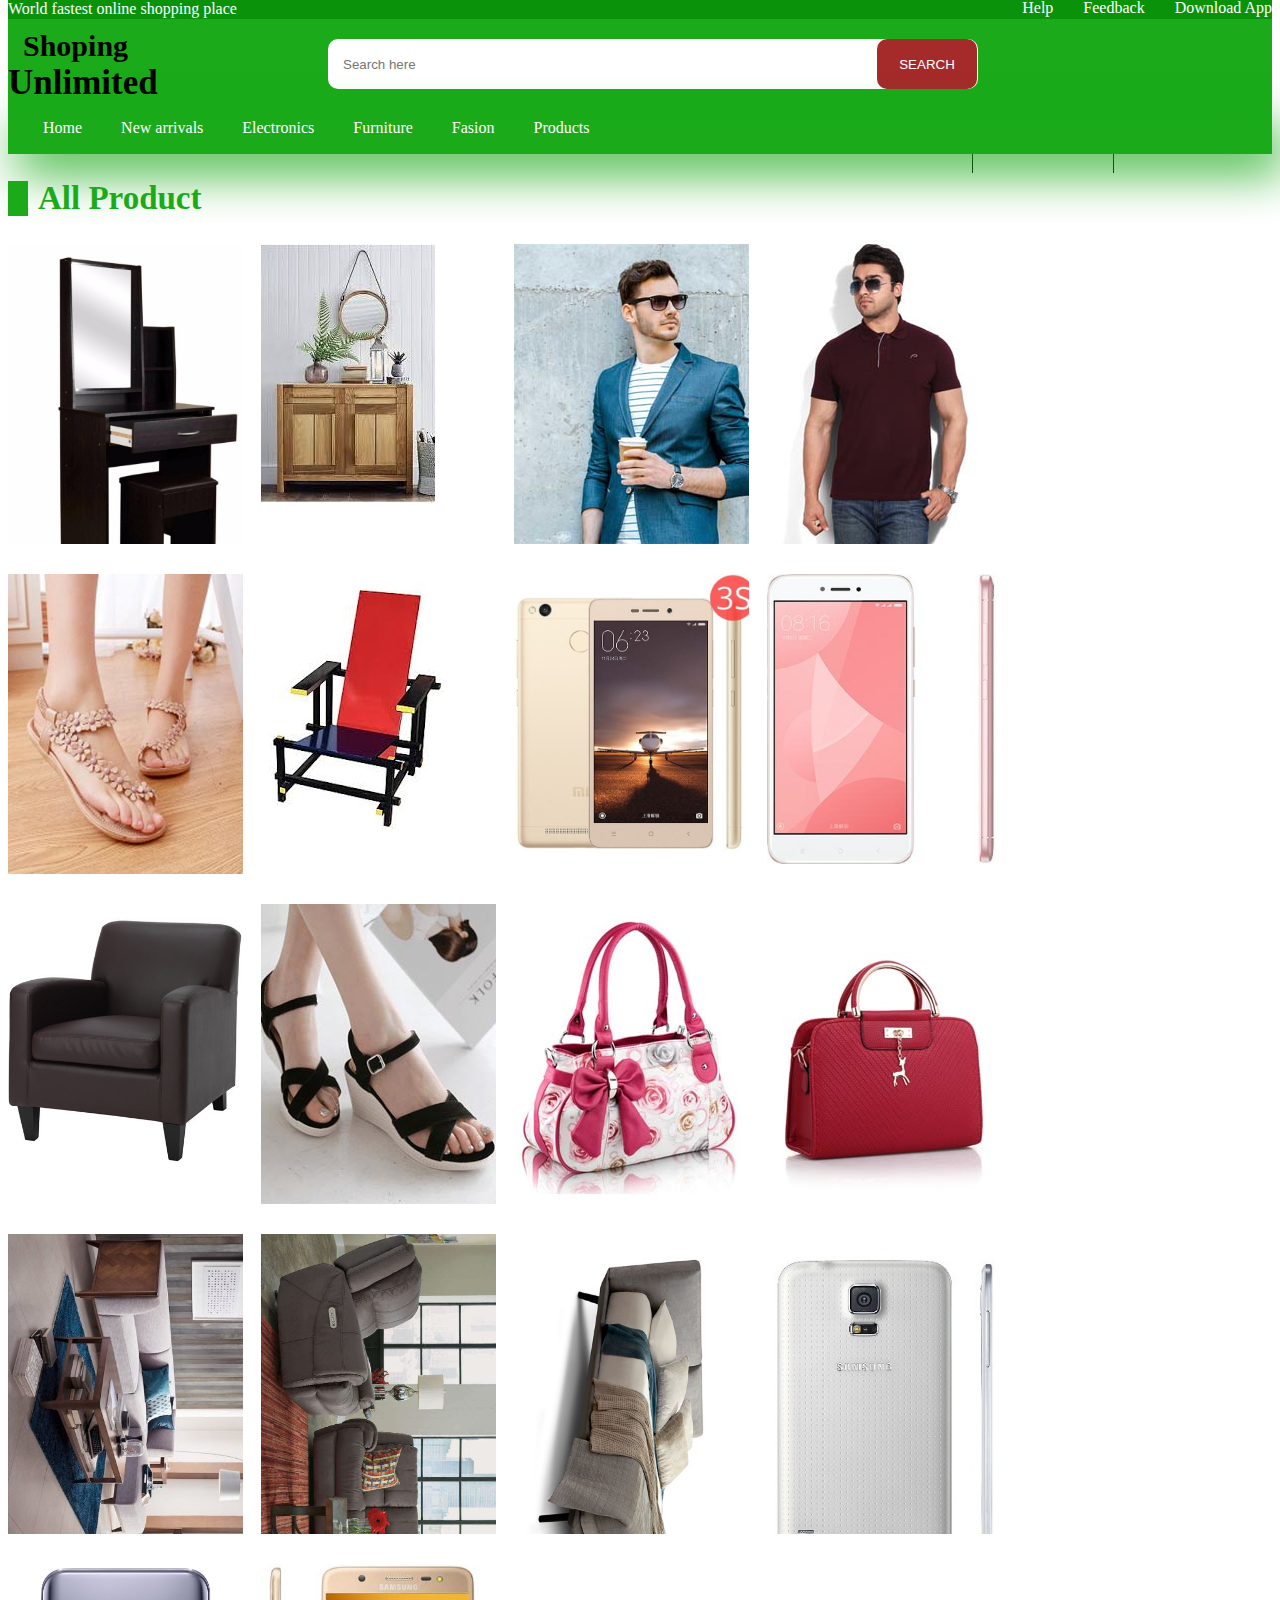
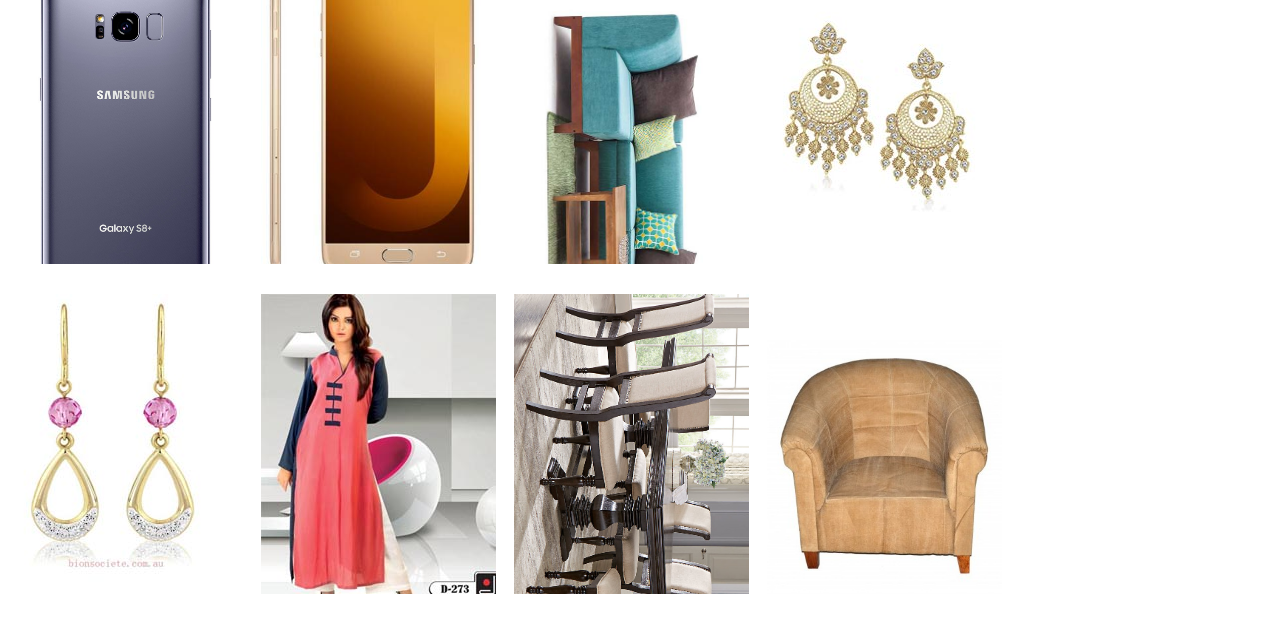
<file: product.html>
<html>
<head>
     <title>::My Shop::</title>
    
    <link href="css/style.css" rel="stylesheet" type="text/css">
  
    
    </head>
<body>
    <div id="wrapper">
    <div id="header">
      <div id="subheader">
     <div class="container">
          <p>World fastest online shopping place</p>
       <a href="#">Download App</a><a href="feedback.html">Feedback</a><a href="help.html">Help</a>
          </div>
        </div>
        <!--==main header==-->
        <div id="main-header">
            <!--logo-->
        <div id="logo">
            <span id="ist">Shoping</span> <span id="iist">Unlimited</span>
            </div>
            <!--==search area==-->
            <div id="search">
            <form action="">
                <input class="search-area" type="text" name="text" placeholder="Search here">
                <input class="search-btn" type="submit" name="submit" value="SEARCH">
                
                </form>
            </div>
            <!--==user-menu==-->
            <div id="user-menu">
            <li><a href="#">Cart</a></li>
            <li><a href="login.html">Login</a></li>
            </div>
        </div>
    </div>
        <!---====navigation bar==--->
        <div id="navigation">
        <nav>
            <a href="index.html">Home</a>
            <a href="newArrival.html">New arrivals</a>
            <a href="electronice.html">Electronics</a>
            <a href="furniture.html">Furniture</a>
            <a href="fasion.html">Fasion</a>
            <a href="product.html">Products</a>
       
            </nav>
        </div>
         <div id="heading-block">
             <h2>All Product</h2>
              </div>
             <div class="prod-container" >
                 <!--first product-->
             <div class="prod-box">
                 <img src="images/img18.jpg" alt="man suit">
                 <div class="prod-trans">
                 <div class="prod-feature">
                     <p>Table</p>
                     <p style="color:#fff;font-weight:bold;">Price : 25000tk</p>
                     <input type="button" value="Add to cart">
                     </div>
                 </div>
                 </div>
                      <!--second product-->
             <div class="prod-box">
                 <img src="images/img19.jpg" alt="man suit">
                 <div class="prod-trans">
                 <div class="prod-feature">
                     <p>Box</p>
                     <p style="color:#fff;font-weight:bold;">Price : 13500tk</p>
                     <input type="button" value="Add to cart">
                     </div>
                 </div>
                 </div>
                 <div class="prod-box">
                 <img src="images/pro1.jpg" alt="man suit">
                 <div class="prod-trans">
                 <div class="prod-feature">
                     <p>Man special suit</p>
                     <p style="color:#fff;font-weight:bold;">Price : 1000tk</p>
                     <input type="button" value="Add to cart">
                     </div>
                 </div>
                 </div>
                      <!--second product-->
             <div class="prod-box">
                 <img src="images/pro2.jpg" alt="man suit">
                 <div class="prod-trans">
                 <div class="prod-feature">
                     <p>Man special T-shirt</p>
                     <p style="color:#fff;font-weight:bold;">Price : 250tk</p>
                     <input type="button" value="Add to cart">
                     </div>
                 </div>
                 </div>
                      <!--third product-->
             <div class="prod-box">
                 <img src="images/pro3.jpg" alt="man suit">
                 <div class="prod-trans">
                 <div class="prod-feature">
                     <p>Ladies sandal</p>
                     <p style="color:#fff;font-weight:bold;">Price : 850tk</p>
                     <input type="button" value="Add to cart">
                     </div>
                 </div>
                 </div>
                      <!--third product-->
             <div class="prod-box">
                 <img src="images/img20.jpg" alt="man suit">
                 <div class="prod-trans">
                 <div class="prod-feature">
                     <p>Chair </p>
                     <p style="color:#fff;font-weight:bold;">Price : 1000tk</p>
                     <input type="button" value="Add to cart">
                     </div>
                 </div>
                 </div>
                  <!--first product-->
             <div class="prod-box">
                 <img src="images/img11.jpeg" alt="man suit">
                 <div class="prod-trans">
                 <div class="prod-feature">
                     <p>Xiaomi Redmi 3s</p>
                     <p style="color:#fff;font-weight:bold;">Price : 12500tk</p>
                     <input type="button" value="Add to cart">
                     </div>
                 </div>
                 </div>
                      <!--second product-->
             <div class="prod-box">
                 <img src="images/img12.jpg" alt="man suit">
                 <div class="prod-trans">
                 <div class="prod-feature">
                     <p>Xiaomi Redmi 4x</p>
                     <p style="color:#fff;font-weight:bold;">Price : 13500tk</p>
                     <input type="button" value="Add to cart">
                     </div>
                 </div>
                 </div>
                 
                      <!--fourth product-->
             <div class="prod-box">
                 <img src="images/img21.JPG" alt="man suit">
                 <div class="prod-trans">
                 <div class="prod-feature">
                     <p>Shofa</p>
                     <p style="color:#fff;font-weight:bold;">Price : 3990tk</p>
                     <input type="button" value="Add to cart">
                     </div>
                 </div>
                 </div>
                  <!--fourth product-->
             <div class="prod-box">
                 <img src="images/pro4.jpg" alt="man suit">
                 <div class="prod-trans">
                 <div class="prod-feature">
                     <p>Ladies specia sandal</p>
                     <p style="color:#fff;font-weight:bold;">Price : 950tk</p>
                     <input type="button" value="Add to cart">
                     </div>
                 </div>
                 </div>
                      <!--fifth product-->
             <div class="prod-box">
                 <img src="images/pro5.jpg" alt="man suit">
                 <div class="prod-trans">
                 <div class="prod-feature">
                     <p>Ladies hand bag</p>
                     <p style="color:#fff;font-weight:bold;">Price : 1100tk</p>
                     <input type="button" value="Add to cart">
                     </div>
                 </div>
                 </div>
                      <!--6th product-->
             <div class="prod-box">
                 <img src="images/pro6.jpg" alt="man suit">
                 <div class="prod-trans">
                 <div class="prod-feature">
                     <p>Ladies Red hand bag</p>
                     <p style="color:#fff;font-weight:bold;">Price : 1050tk</p>
                     <input type="button" value="Add to cart">
                     </div>
                 </div>
                 </div>
                      <!--fifth product-->
             <div class="prod-box">
                 <img src="images/img22.jpg" alt="man suit">
                 <div class="prod-trans">
                 <div class="prod-feature">
                     <p>Shofa Set </p>
                     <p style="color:#fff;font-weight:bold;">Price : 13000tk</p>
                     <input type="button" value="Add to cart">
                     </div>
                 </div>
                 </div>
                      <!--6th product-->
             <div class="prod-box">
                 <img src="images/img23.jpg" alt="man suit">
                 <div class="prod-trans">
                 <div class="prod-feature">
                     <p>Shofa Set</p>
                     <p style="color:#fff;font-weight:bold;">Price : 32550tk</p>
                     <input type="button" value="Add to cart">
                     </div>
                 </div>
                 </div>
                      <!--7th product-->
             <div class="prod-box">
                 <img src="images/img24.jpg" alt="man suit">
                 <div class="prod-trans">
                 <div class="prod-feature">
                     <p>Bed</p>
                     <p style="color:#fff;font-weight:bold;">Price : 7050tk</p>
                     <input type="button" value="Add to cart">
                     </div>
                 </div>
                 </div>
                   <!--third product-->
             <div class="prod-box">
                 <img src="images/img13.jpg" alt="man suit">
                 <div class="prod-trans">
                 <div class="prod-feature">
                     <p>Samsung galaxy s8 </p>
                     <p style="color:#fff;font-weight:bold;">Price : 29000tk</p>
                     <input type="button" value="Add to cart">
                     </div>
                 </div>
                 </div>
                      <!--fourth product-->
             <div class="prod-box">
                 <img src="images/img14.jpg" alt="man suit">
                 <div class="prod-trans">
                 <div class="prod-feature">
                     <p>Samsung galaxy j7</p>
                     <p style="color:#fff;font-weight:bold;">Price : 17990tk</p>
                     <input type="button" value="Add to cart">
                     </div>
                 </div>
                 </div>
                      <!--fifth product-->
             <div class="prod-box">
                 <img src="images/img15.jpeg" alt="man suit">
                 <div class="prod-trans">
                 <div class="prod-feature">
                     <p>Samsung galaxy J2</p>
                     <p style="color:#fff;font-weight:bold;">Price : 13000tk</p>
                     <input type="button" value="Add to cart">
                     </div>
                 </div>
                 </div>
                      <!--8th product-->
             <div class="prod-box">
                 <img src="images/img25.jpg" alt="man suit">
                 <div class="prod-trans">
                 <div class="prod-feature">
                     <p>Shofa Set</p>
                     <p style="color:#fff;font-weight:bold;">Price : 49700tk</p>
                     <input type="button" value="Add to cart">
                     </div>
                 </div>
                 </div>
                 <div class="prod-box">
                 <img src="images/pro7.jpg" alt="man suit">
                 <div class="prod-trans">
                 <div class="prod-feature">
                     <p>Neckless</p>
                     <p style="color:#fff;font-weight:bold;">Price : 750tk</p>
                     <input type="button" value="Add to cart">
                     </div>
                 </div>
                 </div>
                      <!--8th product-->
             <div class="prod-box">
                 <img src="images/pro8.jpg" alt="man suit">
                 <div class="prod-trans">
                 <div class="prod-feature">
                     <p>Ladies white pendent</p>
                     <p style="color:#fff;font-weight:bold;">Price : 700tk</p>
                     <input type="button" value="Add to cart">
                     </div>
                 </div>
                 </div>
                      <!--9th product-->
             <div class="prod-box">
                 <img src="images/pro9.jpg" alt="man suit">
                 <div class="prod-trans">
                 <div class="prod-feature">
                     <p>Indian ladies suit</p>
                     <p style="color:#fff;font-weight:bold;">Price : 3500tk</p>
                     <input type="button" value="Add to cart">
                     </div>
                 </div>
                 </div>
                   
                      <!--9th product-->
             <div class="prod-box">
                 <img src="images/img26.jpg" alt="man suit">
                 <div class="prod-trans">
                 <div class="prod-feature">
                     <p>Dining</p>
                     <p style="color:#fff;font-weight:bold;">Price : 9000tk</p>
                     <input type="button" value="Add to cart">
                     </div>
                 </div>
                 </div>
                      <!--10th product-->
             <div class="prod-box">
                 <img src="images/img31.jpg" alt="man suit">
                 <div class="prod-trans">
                 <div class="prod-feature">
                     <p>Shofa</p>
                     <p style="color:#fff;font-weight:bold;">Price : 10500tk</p>
                     <input type="button" value="Add to cart">
                     </div>
                 </div>
                 </div>
             </div>
             <div class="container">
             <div id="heading-block">
         </body>

</html>
</file>
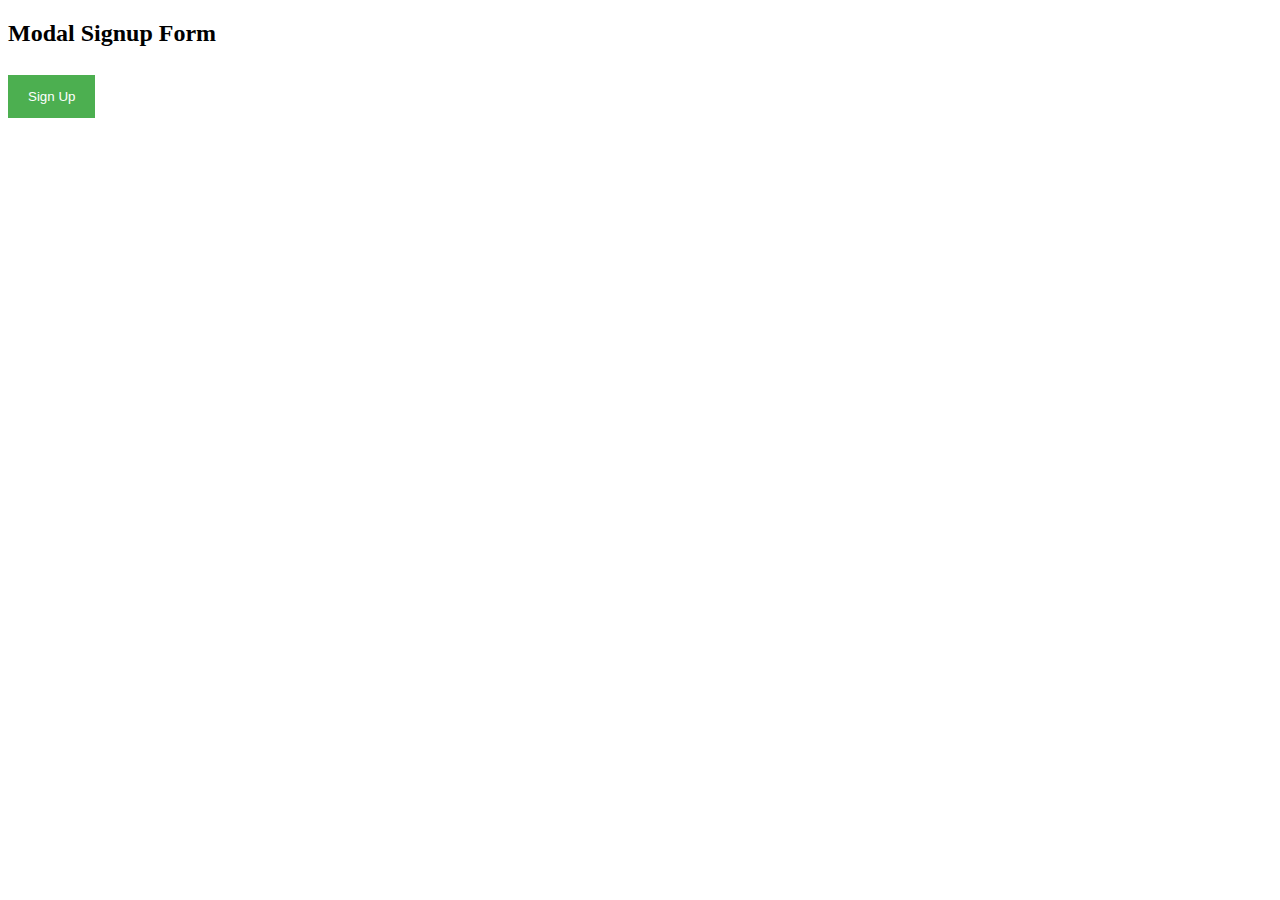
<file: signUp.html>
<!DOCTYPE html>
<html>
<style>
/* Full-width input fields */
input[type=text], input[type=password] {
    width: 100%;
    padding: 12px 20px;
    margin: 8px 0;
    display: inline-block;
    border: 1px solid #ccc;
    box-sizing: border-box;
}

/* Set a style for all buttons */
button {
    background-color: #4CAF50;
    color: white;
    padding: 14px 20px;
    margin: 8px 0;
    border: none;
    cursor: pointer;
    width: 100%;
}

/* Extra styles for the cancel button */
.cancelbtn {
    padding: 14px 20px;
    background-color: #f44336;
}

/* Float cancel and signup buttons and add an equal width */
.cancelbtn,.signupbtn {float:left;width:50%}

/* Add padding to container elements */
.container {
    padding: 16px;
}

/* The Modal (background) */
.modal {
    display: none; /* Hidden by default */
    position: fixed; /* Stay in place */
    z-index: 1; /* Sit on top */
    left: 0;
    top: 0;
    width: 100%; /* Full width */
    height: 100%; /* Full height */
    overflow: auto; /* Enable scroll if needed */
    background-color: rgb(0,0,0); /* Fallback color */
    background-color: rgba(0,0,0,0.4); /* Black w/ opacity */
    padding-top: 60px;
}

/* Modal Content/Box */
.modal-content {
    background-color: #fefefe;
    margin: 5% auto 15% auto; /* 5% from the top, 15% from the bottom and centered */
    border: 1px solid #888;
    width: 80%; /* Could be more or less, depending on screen size */
}

/* The Close Button (x) */
.close {
    position: absolute;
    right: 35px;
    top: 15px;
    color: #000;
    font-size: 40px;
    font-weight: bold;
}

.close:hover,
.close:focus {
    color: red;
    cursor: pointer;
}

/* Clear floats */
.clearfix::after {
    content: "";
    clear: both;
    display: table;
}

/* Change styles for cancel button and signup button on extra small screens */
@media screen and (max-width: 300px) {
    .cancelbtn, .signupbtn {
       width: 100%;
    }
}
</style>
<body>

<h2>Modal Signup Form</h2>

<button onclick="document.getElementById('id01').style.display='block'" style="width:auto;">Sign Up</button>

<div id="id01" class="modal">
  <span onclick="document.getElementById('id01').style.display='none'" class="close" title="Close Modal">×</span>
  <form class="modal-content animate" action="/action_page.php">
    <div class="container">
      <label><b>Email</b></label>
      <input type="text" placeholder="Enter Email" name="email" required>

      <label><b>Password</b></label>
      <input type="password" placeholder="Enter Password" name="psw" required>

      <label><b>Repeat Password</b></label>
      <input type="password" placeholder="Repeat Password" name="psw-repeat" required>
      <input type="checkbox" checked="checked"> Remember me
      <p>By creating an account you agree to our <a href="#">Terms & Privacy</a>.</p>

      <div class="clearfix">
        <button type="button" onclick="document.getElementById('id01').style.display='none'" class="cancelbtn">Cancel</button>
        <button type="submit" class="signupbtn">Sign Up</button>
      </div>
    </div>
  </form>
</div>

<script>
// Get the modal
var modal = document.getElementById('id01');

// When the user clicks anywhere outside of the modal, close it
window.onclick = function(event) {
    if (event.target == modal) {
        modal.style.display = "none";
    }
}
</script>

</body>
</html>
</file>
<file: css/style.css>
#wrapper{font-family:tahoma;}
.container{width:100%;
    max-width:1280px;
margin:0 auto;
}
#subheader{
    width:100%;
    height:30px;
    background:#0a930a;
    color:#fff;
    margin-top:-15px;
}
#subheader p{
    float:left;
    margin-top:7px;
}
#subheader a{
    float:right;
    line-height:30px;
    color:#fff;
    text-decoration:none;
    margin-left:30px;
}
/*logo styling*/
#main-header{
    width: 100%;
    height: 100px;
    background:#1aaa1a;
    float:left;
    margin-top:-15px;
    
}
#logo{
    width:250px;
    margin-top: 10px; 
    float:left;
}
#ist{
    color:black;
    font-size:30px;
    font-weight:bold;
    margin-left: 15px;
    font-family: cursive;
    
}
#iist{
    color:black;
    font-size:35px;
    font-weight:bold;
    font-family: cursive; 
}
/*searching area styling*/
#search{
    width: 650px;
    float:left;
    padding: 20px;
    margin-left: 50px;
}
.search-area{
    width:650px;
    height: 50px;
    background: #fff;
    border: none;
    border-radius: 10px;
    float:left;
    padding-left: 15px;
}
.search-btn{
    width: 100px;
    height: 50px;
    border-radius: 10px;
    border: none;
    color: #fff;
    background: brown;
    margin-left: -101px;
}
/* this is for user menu styling*/
#user-menu{
    width: 300px;
    float: right;
    margin-top: 20px;
}
/* this is for list styling*/
#user-menu li{
    float:left;
    width: 140px;
    text-align: center;
    list-style: none;
    font-size:25px;
    border-left: 1px solid black;
}
#user-menu li:hover{
    font-size:30px;
    transition: all .5s ease;
}
#user-menu li a{
    color: white;
    text-decoration: none;
}
/*this style for navigation bar*/
#navigation{
    width: 100%;
    height: 35px;
    background: #1aaa1a;
    float: left;
    box-shadow:10px 14px 50px 2px #1aaa1a;
    
}
nav{
    width: 1280px;
    margin:0 auto;
}
nav a{
    margin-left: 35px;
    color: white;
    text-decoration: none;
}
nav a:hover{
    color:#000;
    transition:all .7s ease;
    
}

/*======slider=====*/
#slider{
    width: 100%;
    max-width: 100%;
    float: left;
    overflow: hidden;
}
.bx-wrapper .bx-viewport{
    margin-top:-3.6px;
}
.bx-wrapper .bx-pager, .bx-wrapper .bx-controls-auto{
    bottom: 30px;
}
.bx-wrapper .bx-pager.bx-default-pager a{
    width:15px;
    height:15px;
    border-radius:20px;
}
/*=========Category heading*/
#heading-block{
    width:100%;
    height: auto;
    float: left;
    color:#1aaa1a;
    font-size:22px;
}
#heading-block h2{
    line-height:35px;
    border-left:20px solid #1aaa1a;
    padding-left:10px;
}
/*==========category boxes========*/
.catbox{
    width:235px;
    height: 235px;
    float: left;
    overflow:hidden;
    position: relative;
    margin:0 15 30 0;
}
.catbox span{
    width:100%;
    height: 35px;
    line-height: 35px;
    background:rgba(0,0,0,0.6);
    color:white;
    display:block;
    bottom:30px;
    position:absolute;
    z-index: 999;
    text-align: center;
}
.catbox:hover span{
    color:#1aaa1a;
}
.catbox img{
    max-width:100%;
    transition:all .5s ease;
}
.catbox:hover img{
    transform:scale(1.3,1.3);
    transition:all .5s ease;
}
/*this is for products styling*/
.prod-box{
    width: 235px;
    height: 300px;
    overflow: hidden;
    margin: 0 18 30 0;
    position: relative;
    float: left;
}
.prod-box>img{
    max-width: 100%;
}
.prod-trans{
    background:rgba(0,0,0,0.6);
    width:100%;
    height: 100%;
    top:0;
    left: 0;
    bottom: 0;
    right: 0;
    position: absolute;
    opacity:0;
    transition:all .5s ease;
}
.prod-box:hover .prod-trans{
    opacity:1;
    transition:all .5s ease;
}
.prod-feature{
    text-align: center;
    margin-top:-150px;
    transition:all .5s ease;
    
}
.prod-feature p{
   color: #00eb00;
    font-family: verdana;
}
.prod-box:hover .prod-feature{
    margin-top: 150px;
    transition:all .5s ease; 
}
.prod-feature input{
    width: 150px;
    height:35px;
    font-size:17px;
}
.offer{
    width:415px;
    float: left;
    margin-right:10px;
}
offer:last-child{
    margin-right:0px;
}
.offer img{
    width:100%; 
}
#footer{
    width: 100%;
    height: auto;
    background: #f5f5f5;
    float: left;
}
    
.footer_sub{
    width: 25%;
    float: left;
}
.footer_sub_2{
    width: 20%;
    float: left;
}
.footer_sub_2 ul li{
   list-style: none;
} 
.footer_sub_2 ul li a{
    text-decoration: none;
    color: #000;
}
.footer_sub_2 ul li a:hover{
    color: #1aaa1a;
    text-decoration: underline;
    
}
.footer_sub_3{
   width: 35%;
    float: left;
}
.subs{
    width: 350px;
    border: none;
    height: 50px;
    padding: 15px;
    float: left;
}
.sub_btn{
    height: 50px;
    border: none;background:#1aaa1a;
    float: left;
}
.sub_p{
    color: #999;
    font-style: italic;
    font-size: 14px;
}
</file>
<file: css/feedback.css>
input[type=text], select, textarea {
    width: 100%;
    padding: 12px;
    border: 1px solid #ccc;
    border-radius: 4px;
    box-sizing: border-box;
    margin-top: 6px;
    margin-bottom: 16px;
    resize: vertical;
}

.in {
    background-color: #4CAF50;
    color: white;
    padding: 12px 20px;
    border: none;
    border-radius: 4px;
    cursor: pointer;
}

.in:hover {
    background-color: #45a049;
}

.containers {
    border-radius: 5px;
 
    padding: 20px;
    margin-top: 6em;
    margin-right: 50em;
 
}
</file>
